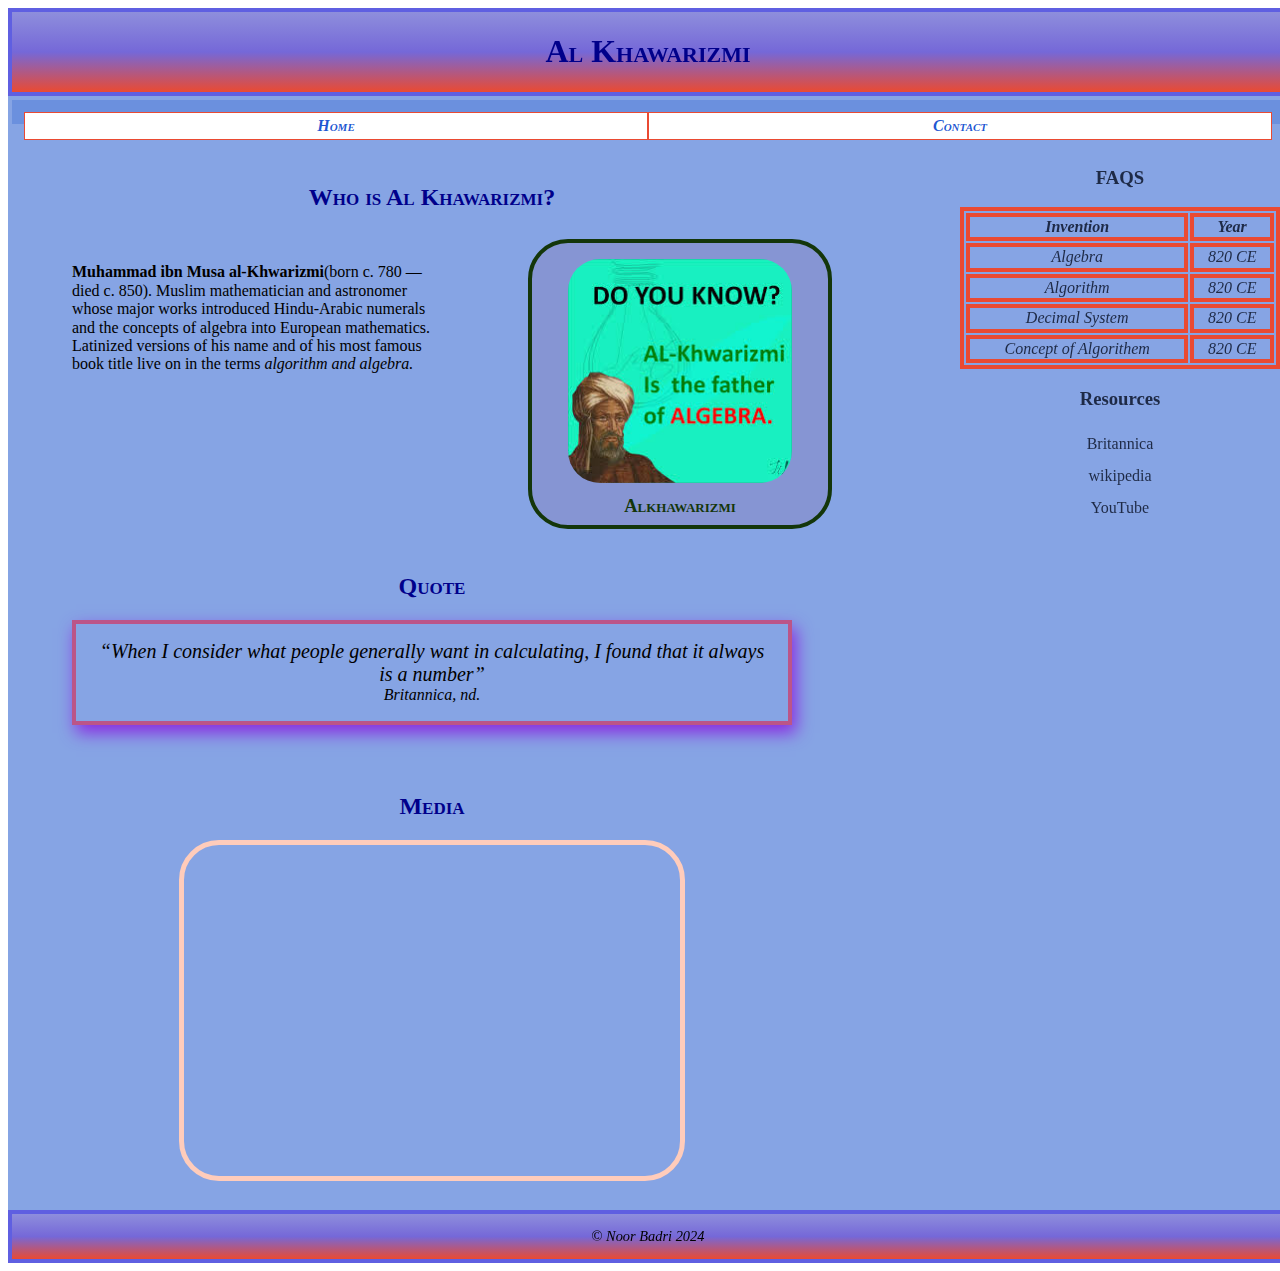
<file: index.html>
<!--created by Noor Badri , Student number: 8871219 -->
<!--Section1 , Assignment#2-->

<!DOCTYPE html>

<html lang="en">


<head>

    <meta charset="UTF-8">
    <meta name="viewport" content="width=device-width, initial-scale=1.0">
    <meta name="keywords" content="alkhawarizmi,mathematician,astronomer,astrologer,geographer">
    <meta name="description" content="This is a site geared to people wanting to know more about Alkhawarizmi.">
    <link rel="stylesheet" href="css/normalize.css">
    <link rel="stylesheet" href="css/styles.css">

    <title>Al Khawarizmi</title>

</head>

<body>
    <div class="container">
        <header>
            <h1 id="header-heading" class="headings">Al Khawarizmi</h1>

        </header>

        <nav>
            <ul>
                <li id="home-link">
                    <a href="index.html">Home</a>
                </li>

                <li id="contact-link">
                    <a href="contact.html">Contact</a>
                </li>
            </ul>
        </nav>

        <main>

            <section class="main-section">
                <h2>Who is Al Khawarizmi?</h2>
                <div>
                    <blockquote id="bio" cite="https://www.britannica.com/biography/al-Khwarizmi">
                        <p><b>Muhammad ibn Musa al-Khwarizmi</b>(born c. 780 —died c. 850). Muslim mathematician and
                            astronomer
                            whose major works introduced Hindu-Arabic numerals and the concepts of algebra into European
                            mathematics. Latinized versions of his name and of his most famous book title live on
                            in the terms <i>algorithm and algebra.</i>
                        </p>
                    </blockquote>
                    <figure class="main-section-figure" id="relative-path-image">
                        <img id="img2" src="images/pic2.jpg" alt="Alkhawarizmi photo2">
                        <figcaption>Alkhawarizmi</figcaption>
                    </figure>
                </div>
            </section>


            <!-- <section class="main-section" id="bio2">
            <h2 class="heading,main-headings">How did al-Khwārizmī become famous?</h2>
            <p>Al-Khwārizmī became famous for his mathematical works &semi; He wrote a book on algebra from whose title
                the
                word algebra is derived, and he wrote a book on calculation that introduced to Europe the Hindu-Arabic
                numerals and how to do arithmetic with them.</p>
        </section> -->

            <!-- <section class="main-section">
            `<h2>photos of Alkhawarizmi</h2> -->

            <!-- figure class="main-section-figure" id="absolute-path-image">
                        <img id="img1"
                            src="https://encrypted-tbn0.gstatic.com/images?q=tbn:ANd9GcRxA7wfCJwJcTEQ-YlrzylpuVBhWvcXllu49w&usqp=CAU"
                            alt="Alkhawarizmi photo1">
                        <figcaption>Muhammad Alkhawarizmi</figcaption>
                    </figure> -->
            </section>

            <section class="main-section">
                <h2>Quote</h2>
                <blockquote id="qoute" cite="https://www.azquotes.com/author/44490-Muhammad_ibn_Musa_al_Khwarizmi">
                    <q>When I consider what people generally want in calculating, I found that it always is a number</q>
                    <br><cite>Britannica, nd.</cite>
                </blockquote>
            </section>

            <section class="main-section">
                <h2>Media</h2>
                <iframe width="560" height="315" src="https://www.youtube.com/embed/oyhOlGsDXP8?si=yBTNltRfcvz500DD"
                    title="YouTube video player" frameborder="0"
                    allow="accelerometer; autoplay; clipboard-write; encrypted-media; gyroscope; picture-in-picture; web-share"
                    allowfullscreen></iframe>
            </section>


        </main>
        <aside>
            <h3>FAQS</h3>
            <table>
                <thead>
                    <tr>
                        <th>Invention</th>
                        <th>Year</th>
                    </tr>
                </thead>
                <tbody>
                    <tr>
                        <td>Algebra</td>
                        <td>820 CE</td>
                    </tr>
                    <tr>
                        <td>Algorithm</td>
                        <td>820 CE</td>
                    </tr>
                    <tr>
                        <td>Decimal System</td>
                        <td>820 CE</td>
                    </tr>
                    <tr>
                        <td>Concept of Algorithem</td>
                        <td>820 CE</td>
                    </tr>
                </tbody>
            </table>
            <h3>Resources</h3>
            <a href="https://www.britannica.com/biography/al-Khwarizmi">Britannica</a>
            <br><a href="https://en.wikipedia.org/wiki/Al-Khwarizmi">wikipedia</a>
            <br><a href="https://www.youtube.com/watch?v=oyhOlGsDXP8&t=14s">YouTube</a>
        </aside>

        <footer>
            <p> &copy; <i> Noor Badri 2024 </i> </p>
        </footer>
    </div>
</body>

</html>
</file>
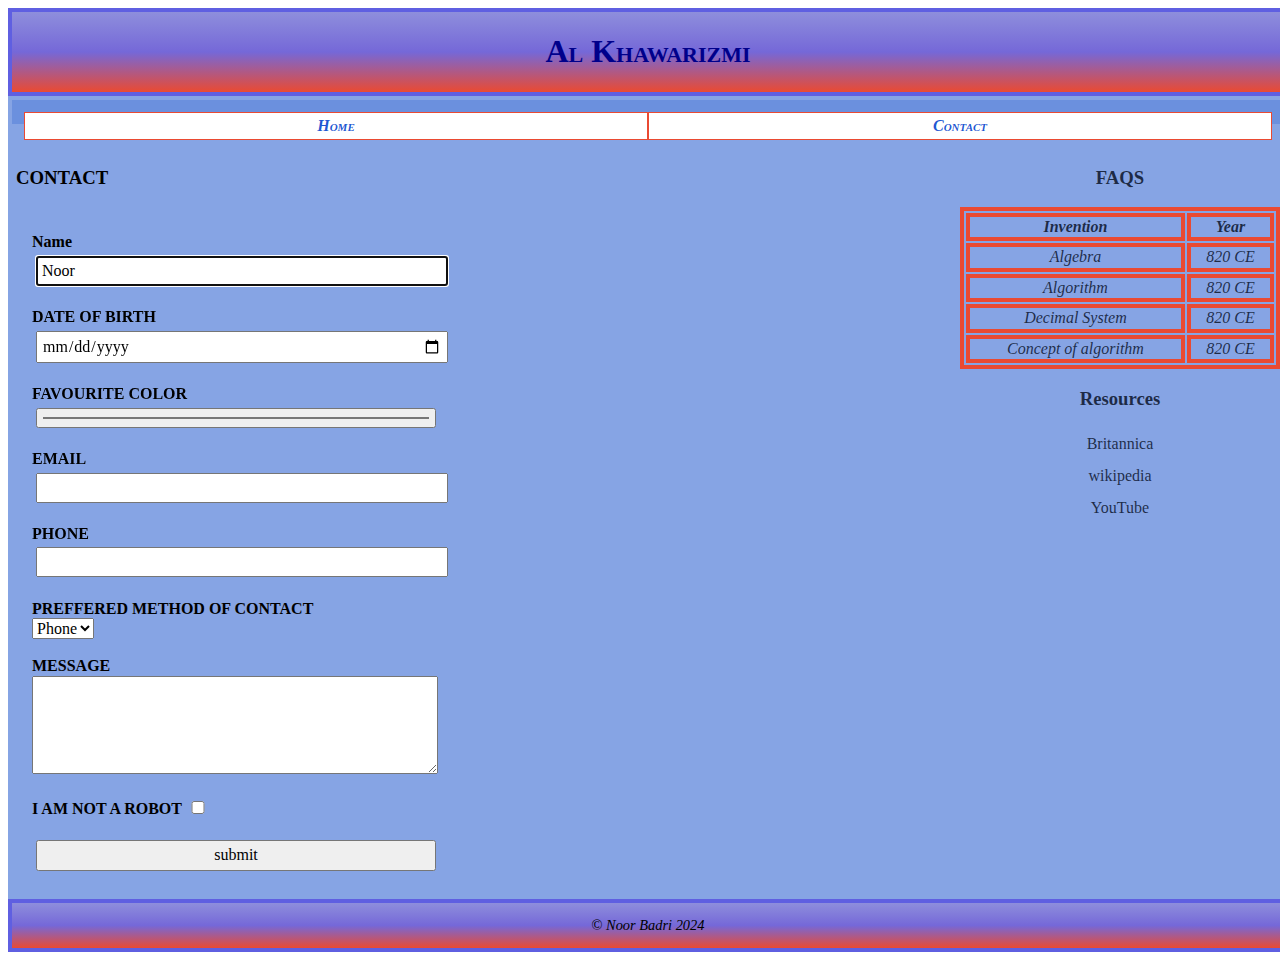
<file: contact.html>
<!DOCTYPE html>
<html lang="en">

<head>
    <meta charset="UTF-8">
    <meta name="viewport" content="width=device-width, initial-scale=1.0">
    <link rel="stylesheet" href="css/normalize.css">
    <link rel="stylesheet" href="css/styles.css">
    <title>Document</title>
</head>

<body>
    <div class="container">
        <header>
            <h1 id="header-heading" class="headings">Al Khawarizmi</h1>

        </header>

        <nav>
            <ul>
                <li id="home-link">
                    <a href="index.html">Home</a>
                </li>

                <li id="contact-link">
                    <a href="contact.html">Contact</a>
                </li>
            </ul>
        </nav>

        <main>
            <heading>
                <h3>CONTACT</h3>
            </heading>
            <form>
                <br><label for="name">Name</label>
                <br><input type="text" id="name" name="formInput" autofocus value="Noor">
                <br><br><label for="dOb">DATE OF BIRTH</label>
                <br><input type="date" id="dOb" name="form" placeholder="yyy-mm-dd" value="number">
                <br><br><label for="color">FAVOURITE COLOR</label>
                <br><input type="color" id="color" name="form" value="red">
                <br><br><label for="email">EMAIL</label>
                <br><input type="email" id="email" name="form">
                <br><br><label for="number">PHONE</label>
                <br><input type="text" id="number" name="form" required>
                <br><br><label for="select">PREFFERED METHOD OF CONTACT</label>
                <br><select id="select" name="option">
                    <option> select </option>
                    <option value="0" selected> Phone </option>
                    <option value="1"> Email </option>
                    <option value="2"> Mail </option>
                </select>
                <br><br><label for="msg">MESSAGE</label>
                <br><textarea id="msg" rows="5"></textarea>
                <br><br>
                <label for="robot">I AM NOT A ROBOT</label>
                <input type="checkbox" id="robot" name="form">
                <br><br><input type="submit" value="submit" id="submit" name="form">
            </form>
        </main>

        <aside>
            <h3>FAQS</h3>
            <table>
                <thead>
                    <tr>
                        <th>Invention</th>
                        <th>Year</th>
                    </tr>
                </thead>
                <tbody>
                    <tr>
                        <td>Algebra</td>
                        <td>820 CE</td>
                    </tr>
                    <tr>
                        <td>Algorithm</td>
                        <td>820 CE</td>
                    </tr>
                    <tr>
                        <td>Decimal System</td>
                        <td>820 CE</td>
                    </tr>
                    <tr>
                        <td>Concept of algorithm</td>
                        <td>820 CE</td>
                    </tr>
                </tbody>
            </table>
            <h3>Resources</h3>
            <a href="https://www.britannica.com/biography/al-Khwarizmi">Britannica</a>
            <br><a href="https://en.wikipedia.org/wiki/Al-Khwarizmi">wikipedia</a>
            <br><a href="https://www.youtube.com/watch?v=oyhOlGsDXP8&t=14s">YouTube</a>
        </aside>


        <footer>
            <p> &copy; <i> Noor Badri 2024 </i> </p>
        </footer>

    </div>
</body>

</html>
</file>
<file: css/styles.css>
/* Noor Badri , 8871219 , Section1 - Assignment#2 */


html {
    font: italic small-caps bold 20px 30px arial;
}

.container {
    background-color: hsla(221, 64%, 63%, 0.781);
}

h1,
h2 {
    font-variant: small-caps;
    color: darkblue;
}


figcaption {
    font-variant: small-caps;
    font-size: 1.15rem;
    font-weight: bold;
}

q {
    font-style: italic;
    font-family: cursive;
    font-size: 1.25rem;

}

footer p {
    font-size: 0.8rem;
}

body {
    max-width: 1300px;
    width: 100%;
    padding: 0.5rem;
    margin: auto;
}

.main-section img {
    width: 80%;
    height: 45%;
    padding: 0.5rem;
    border-radius: 2.5rem;
}

.main-section-figure {
    width: 45%;
    height: 45%;
    padding: 0.5rem;
    margin: 0.5rem auto;
}

iframe {
    width: 60%;
    padding: 0.5rem;
    border: 0.25rem solid rgb(17, 63, 17);
    border-radius: 2.5rem;
    border: 5px solid #fcb;

}

header,
footer {
    text-align: center;
    border: 0.25rem solid #5f5fe1;
    background-image: linear-gradient(rgb(142, 142, 220), rgb(117, 104, 216), rgb(234, 74, 50));
}

.main-section {
    text-align: center;
    padding: 1rem;
    /* background-color: hsla(221, 64%, 63%, 0.781); */
}

#bio {
    text-align: left;
}


#qoute {
    padding: 1rem;
    border: 0.25rem solid #b58;
    box-shadow: 0.25rem 0.5rem 1rem blueviolet;
}

#relative-path-image {
    border: 0.25rem solid rgb(20, 54, 10);
    border-radius: 2.5rem;
    background-color: hsla(240, 32%, 64%, 0.504);
}


#absolute-path-image {
    border: 0.25rem solid rgb(35, 69, 203);
    border-radius: 2.5rem;
    background-color: hsla(237, 58%, 94%, 0.816);
}

#relative-path-image figcaption {
    color: rgb(20, 54, 10);
}

#absolute-path-image figcaption {
    color: rgb(35, 69, 203);
}

footer p {
    font-size: 0.9rem;
}

nav {
    background-color: hsla(221, 64%, 63%, 0.781);
    padding: 0.25rem;
    margin: 0.25rem;

}

nav ul {
    list-style: none;
    text-align: center;
    list-style-type: none;
    padding: 0.25rem;
    margin: 0.25rem;
}

nav ul li a {
    text-decoration: none;
    color: hsla(221, 78%, 46%, 0.991);
    background-color: white;
    border: 0.1rem solid rgb(234, 74, 50);
    display: block;
    font-weight: bold;
    font-variant: small-caps;
    font-style: italic;
    padding: 0.25rem;
}

nav ul li a:hover {
    background-color: hsla(221, 64%, 63%, 0.781);
    border: 0.1rem solid white;
    color: white;
}

#home-link {
    float: left;
    width: 50%;
}

#contact-link {
    float: right;
    width: 50%;
}

aside {
    margin: 0.25rem;
    padding: 0.25rem;
    float: right;
    width: 25%;
}

main {
    margin: 0.25rem;
    padding: 0.25rem;
    float: left;
    width: 65%;
    /* background-color: hsla(221, 64%, 63%, 0.781); */
}

footer {
    clear: both;
}

#bio {
    float: left;
    width: 45%;
}

#relative-path-image {
    float: right;
    width: 35%;
}

.main-section {
    clear: both;
}

table {
    width: 100%;
}

table,
th,
td {
    border: 0.25rem solid rgb(234, 74, 50);
    color: hsla(221, 93%, 5%, 0.781);
}

th {
    font-weight: bold;
    font-style: italic;
    font-variant: normal;
    color: hsla(221, 93%, 5%, 0.781);
}

td {
    text-align: center;
    font-weight: normal;
    font-style: italic;
    font-variant: normal;
    color: hsla(221, 93%, 5%, 0.781);
}

aside {
    text-align: center;
}

aside h3 {
    font-variant: normal;
    color: hsla(221, 93%, 5%, 0.781);
    text-align: center;

}

aside a {
    text-decoration: none;
    color: hsla(221, 93%, 5%, 0.781);
    line-height: 2;
    text-align: left;
}

aside a:hover {
    color: rgb(234, 74, 50);
}

form {
    padding: 0.5rem;
    margin: 0.5rem;
}

label {
    color: black;
    font-variant: normal;
    font-weight: bold;
    text-align: left;
}

input {
    height: 50%;
    width: 50%;
    text-align: left;
    padding: 0.25rem;
    margin: 0.25rem;
}

#robot {
    margin-right: 0.25rem;
    width: 2%;
}

#msg {
    width: 50%;
}

#submit {
    text-align: center;
}


@media (max-width : 900px) {
    html {
        font-size: 15px
    }

    #bio {
        float: none;
        width: 80%;
    }

    #relative-path-image {
        float: none;
        width: 80%;
    }

    @media (max-width: 600px) {
        html {
            font-size: 10px;
        }

        #home-link,
        #contact-link,
        main,
        aside {
            float: none;
            width: 100%;
        }
    }

    aside {
        text-align: center;
    }

    table {
        margin: auto;
    }

}
</file>
